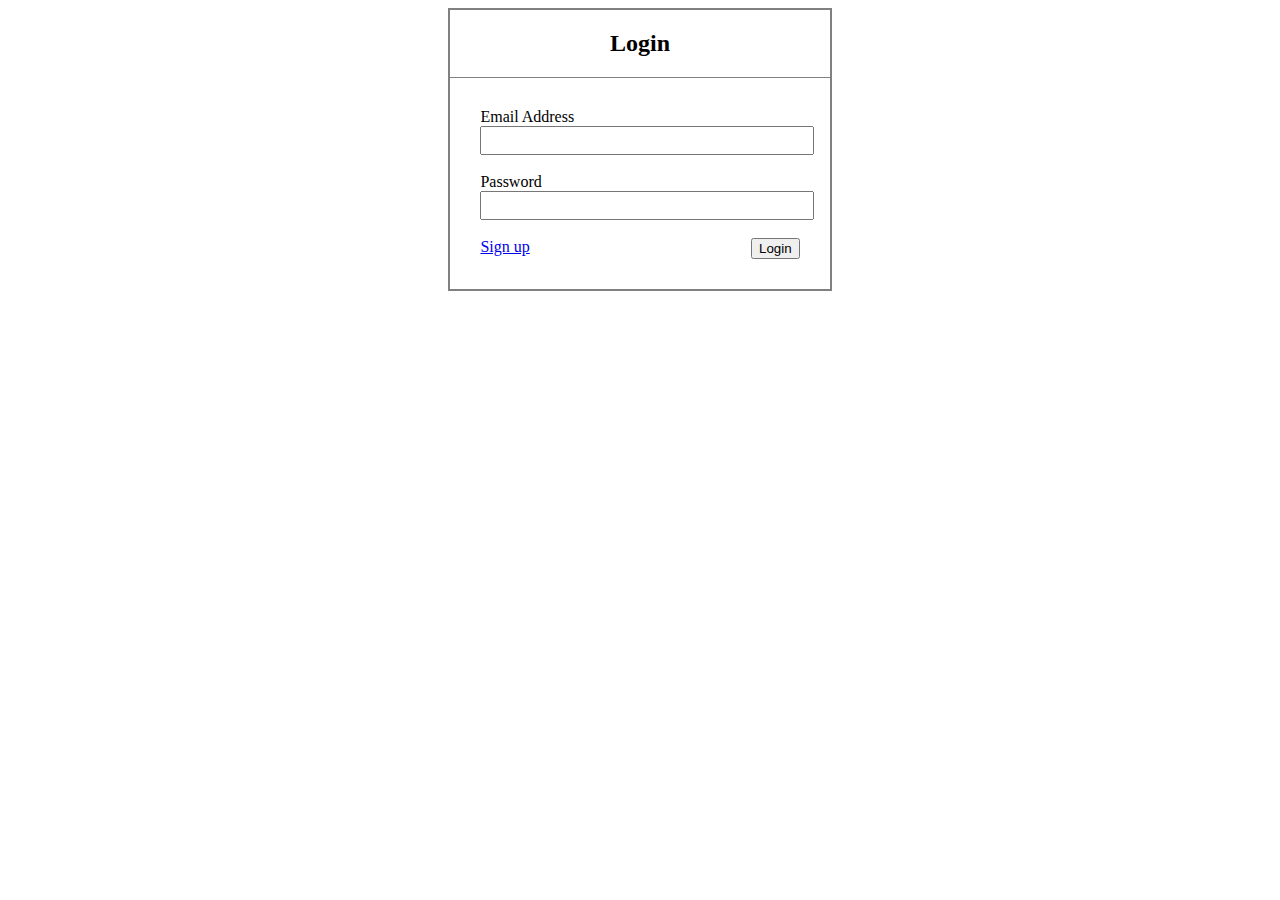
<file: index.html>
<!DOCTYPE html>
<html>
	<head>
		<meta charset="utf-8">
		<title> Simple Login </title>
	</head>
	<body>

		<div style="width: 30%;margin: auto;border: 2px solid grey">
			<div style="border-bottom: 1px solid grey;">
				<h2 style="text-align: center"> Login </h2>
			</div>

			<div style="padding: 30px;">
				<label> Email Address </label>
				<input type="text" style="display:block;width: 100%;padding: 5px;">
				<br/>
				<label> Password</label>
				<input type="password" style="display:block;width:100%;padding: 5px"/>
				<br/>
				<a href="home.html">Sign up </a>
				<input type="submit" value="Login" style="float: right;"/>
				<div style="clear:both"></div>
			</div>
		</div>

	</body>
</html>
</file>
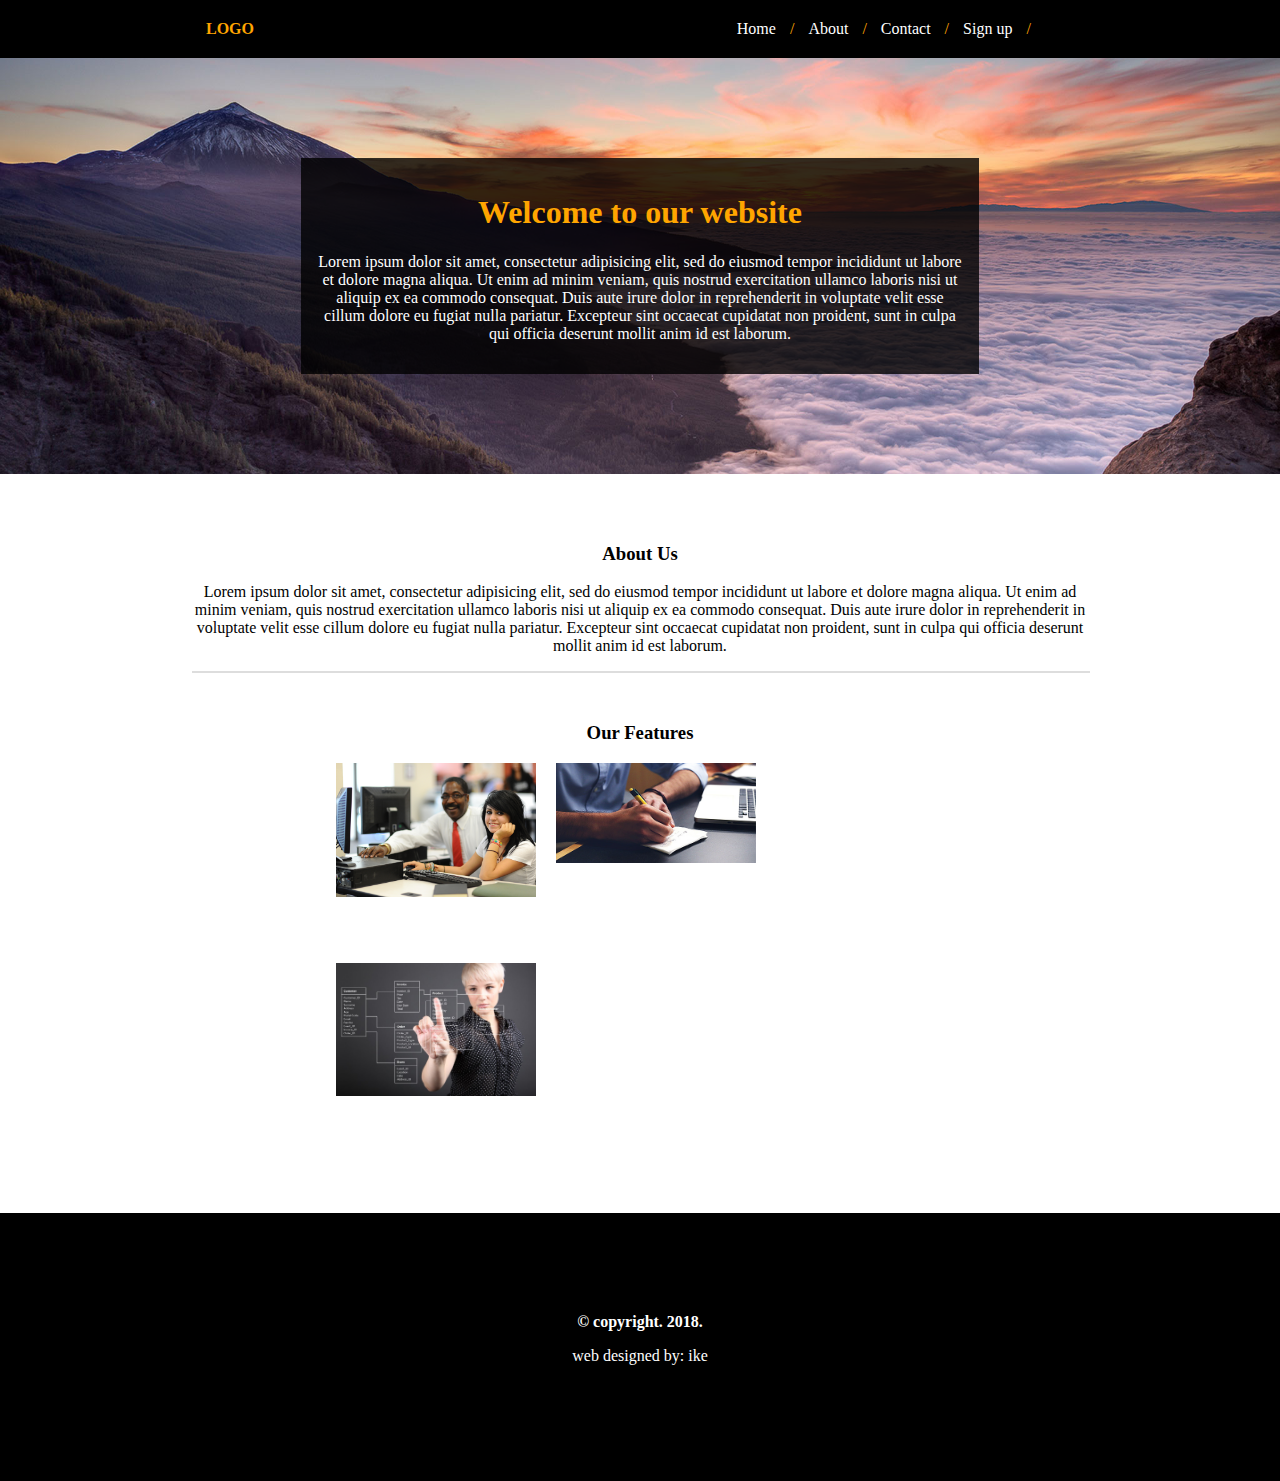
<file: design.html>
<!DOCTYPE html>
<html>
	<head>
		<meta charset="utf-8">
		<title> Homepage </title>
		<link rel="stylesheet" href="main.css" />
	</head>
	<body >
		<div class="header">
			<div class="inner-header">
				<div class="logo">
					<b> LOGO </b>
				</div>

				<div class="nav">
					<a href="#">Home</a> /
					<a href="#">About</a> /
					<a href="#">Contact</a> /
					<a href="#">Sign up</a> /
				</div>
				<div class="clearboth"></div>
			</div>
		</div>

		<div class="slider">
			<div class="inner-slider">
				 <h1> Welcome to our website </h1>
				 <p> Lorem ipsum dolor sit amet, consectetur adipisicing elit, sed do eiusmod tempor incididunt ut labore et dolore magna aliqua. Ut enim ad minim veniam, quis nostrud exercitation ullamco laboris nisi ut aliquip ex ea commodo consequat. Duis aute irure dolor in reprehenderit in voluptate velit esse cillum dolore eu fugiat nulla pariatur. Excepteur sint occaecat cupidatat non proident, sunt in culpa qui officia deserunt mollit anim id est laborum.</p>
			 </div>
		</div>

		<div class="content-body">
			<h3> About Us </h3>
			<p>Lorem ipsum dolor sit amet, consectetur adipisicing elit, sed do eiusmod tempor incididunt ut labore et dolore magna aliqua. Ut enim ad minim veniam, quis nostrud exercitation ullamco laboris nisi ut aliquip ex ea commodo consequat. Duis aute irure dolor in reprehenderit in voluptate velit esse cillum dolore eu fugiat nulla pariatur. Excepteur sint occaecat cupidatat non proident, sunt in culpa qui officia deserunt mollit anim id est laborum.</p>

			<div class="border"></div>

			<div class="our-features">
				<h3> Our Features </h3>
				<div class="images">
					<img src="1.jpg" class="resize"/>
				</div>
				<div class="images">
					<img src="2.jpg" class="resize"/>
				</div>
				<div class="images">
					<img src="3.jpg" class="resize"/>
				</div>
				<div class="clearboth"></div>
			</div>
		</div>

		<div class="footer header">
			<b> &copy; copyright. 2018.</b>
			<p>web designed by: ike</p>
		</div>

	</body>
</html>
</file>
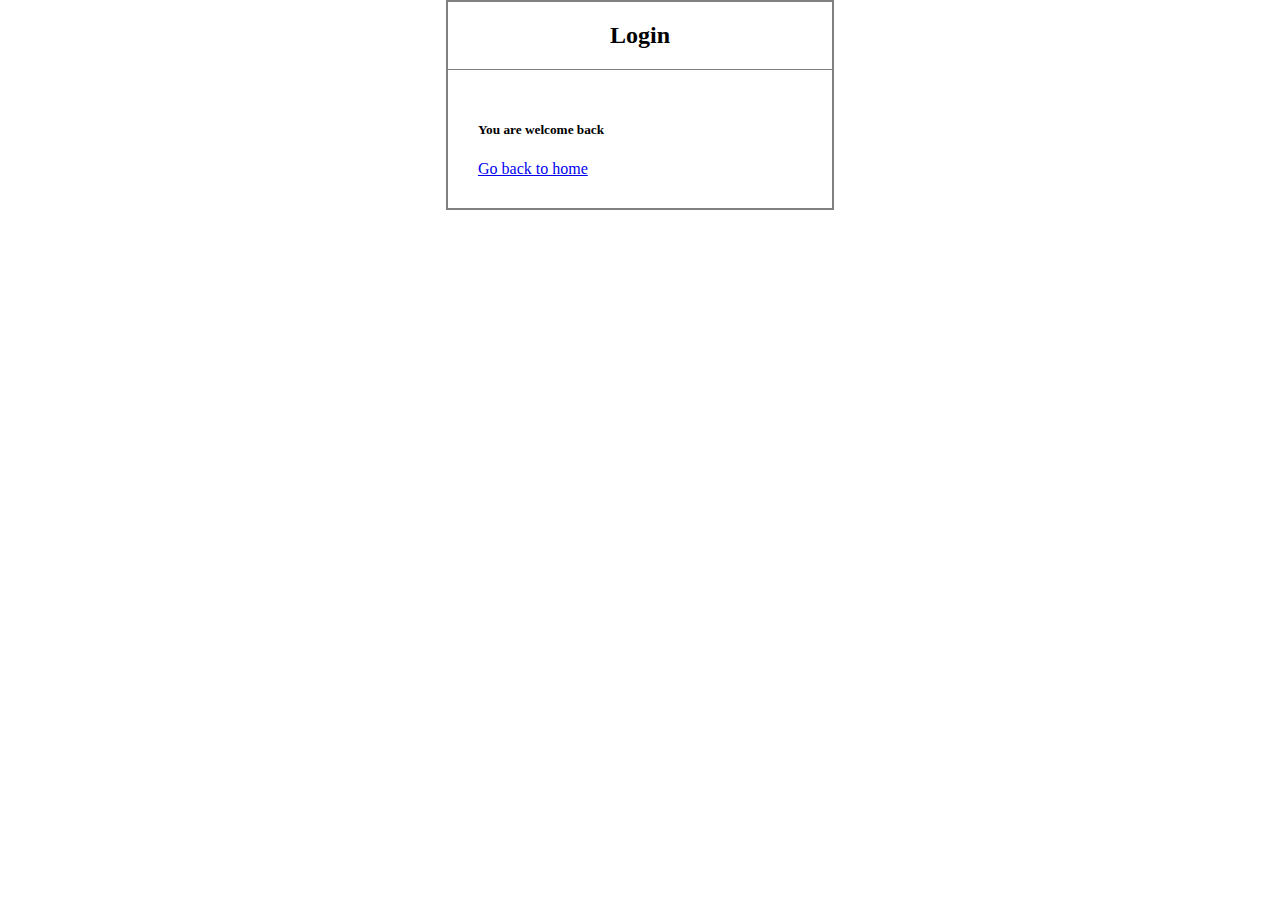
<file: home.html>
<!DOCTYPE html>
<html>
	<head>
		<meta charset="utf-8">
		<title> Simple Login </title>
		<link rel="stylesheet" href="main.css"/>

		<style>

		</style>
	</head>
	<body>
		<style>
			
		</style>
		<div style="width: 30%;margin: auto;border: 2px solid grey">
			<div style="border-bottom: 1px solid grey;">
				<h2 style="text-align: center"> Login </h2>
			</div>

			<div style="padding: 30px;">
				<h5> You are welcome back </h5>
				<a href="index.html"> Go back to home </a>
			</div>
		</div>

	</body>
</html>
</file>
<file: main.css>
body {
	margin: 0px;
}

.header {
	background-color: black;
	padding: 20px;
	color: orange;
}

.logo {
	float: left;
	width: 60%;
}

.nav {
	float: right;
	width: 40%;
}

.nav a {
	color: white;
	padding-left: 10px;
	padding-right: 10px;
	text-decoration: none;
}

.nav a:hover {
	color: orange;
}

.inner-header {
	width: 70%;
	margin: auto;
}

.slider {
	background-image: url('bg.jpg');
	background-position: center;
	background-size: cover;
	padding: 100px;
	text-align: center;
}

.inner-slider {
	width: 60%;
	margin: auto;
	background-color: rgba(0, 0, 0, 0.8);
	padding: 15px;
}

.inner-slider h1 {
	color: orange;
}

.inner-slider p {
	color: white;
}

.content-body {
	width: 70%;
	text-align: center;
	margin: auto;
	padding: 50px;
}

.border {
	width: 100%;
	border: 1px solid #DDD;

}

.our-features {
	padding-top: 30px;
	width: 70%;
	margin: auto;
}

.footer {
	color: white;
	padding-top: 100px;
	padding-bottom: 100px;
	text-align: center;
}

.resize {
	width: 100%;
	max-width: 200px;
}

.images {
	float: left;
	height: 200px;
	margin-left: 10px;
	margin-right: 10px;
}

.clearboth {
	clear: both;
}
</file>
